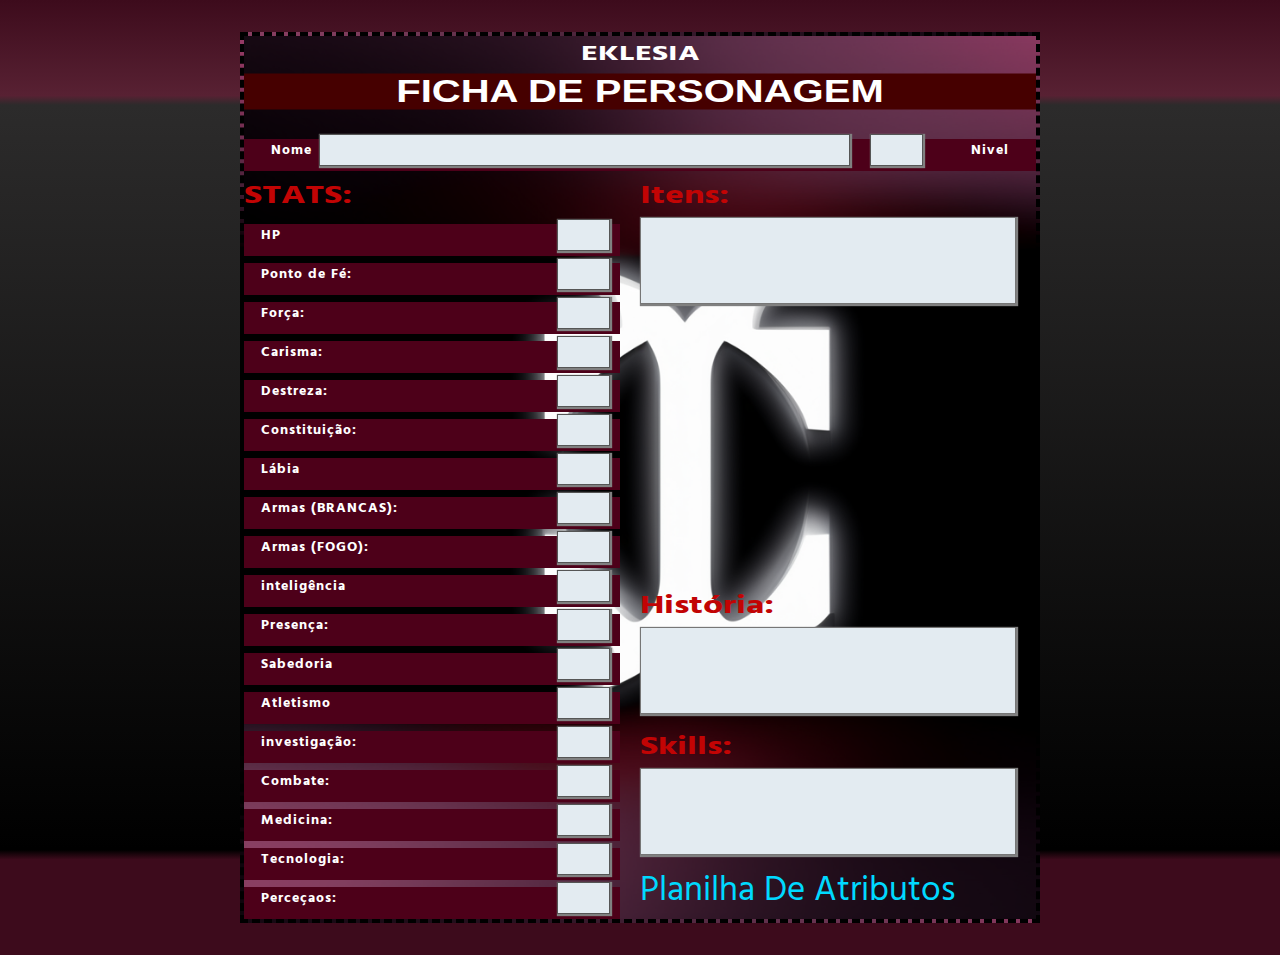
<file: index.html>
<!DOCTYPE html>
<html lang="en">
<head>
  <meta charset="UTF-8">
  <meta name="viewport" content="width=device-width, initial-scale=1.0">
  <meta http-equiv="X-UA-Compatible" content="ie=edge">
  <link href="https://fonts.googleapis.com/css?family=Hind" rel="stylesheet">
  <link href="css/style.css" rel="stylesheet">
  <link rel="apple-touch-icon" sizes="128x128" href="">
  <link rel="icon" sizes="128x128" href="">
  <link rel="shortcut icon" type="" href=""/>
  <title> EKLESIA </title>
</head>
<body>
<div class="sheet__wrapper">
  <div class="sheet">
    <header class="sheetHeading">
      <h1 class="sheetHeading-title">Ficha de personagem</h1>
      <h2 class="sheetHeading-subtitle">EKLESIA</h2>
    </header>
    <form name="ficha">
      <div class="inputGroup">
        <div class="inputGroup">
          <label class="inputGroup-label" for="char-name">Nome</label>
          <input class="inputGroup-input" id="char-name" name="nome" type="text">
        </div>
        <div class="inputGroup --reverse">
          <label class="inputGroup-label" for="char-points">Nivel</label>
          <input class="inputGroup-input --small" id="char-points" type="number" name="pontos" min="0">
        </div>
      </div>
      <div class="characterData">
        <section class="characterData-characteristics">
          <h3 class="characterData-heading">STATS:</h3>
          <div class="inputGroup --char">
            <label class="inputGroup-label" for="char-str">
              <span>HP</span>  
            </label>
            <input class="inputGroup-input --small" id="char-str" name="forca" type="number" min="0">
          </div>
          <div class="inputGroup --char">
            <label class="inputGroup-label" for="char-ab">
              <span>Ponto de Fé:</span>
            </label>
            <input class="inputGroup-input --small" id="char-ab" name="habilidade" type="number" min="0">
          </div>
          <div class="inputGroup --char">
            <label class="inputGroup-label" for="char-res">
              <span>Força:</span>
            </label>
            <input class="inputGroup-input --small" id="char-res" name="resistencia" type="number" min="0">
          </div>
          <div class="inputGroup --char">
            <label class="inputGroup-label" for="char-arm">
              <span>Carisma:</span>
            </label>
            <input class="inputGroup-input --small" id="char-arm" name="armadura" type="number" min="0">
          </div>
          <div class="inputGroup --char">
            <label class="inputGroup-label" for="char-pdf">
              <span>Destreza:</span>
            </label>
            <input class="inputGroup-input --small" id="char-pdf" name="poderdefogo" type="number" min="0">
          </div>
          <div class="inputGroup --char">
            <label class="inputGroup-label" for="char-xp">
              <span>Constituição:</span>
            </label>
            <input class="inputGroup-input --small" id="char-xp" name="xp" type="number" min="0">
          </div>
          <div class="inputGroup --char">
            <label class="inputGroup-label" for="char-xp">
              <span>Lábia</span>
            </label>
            <input class="inputGroup-input --small" id="char-xp" name="xp" type="number" min="0">
          </div>
          <div class="inputGroup --char">
            <label class="inputGroup-label" for="char-xp">
              <span>Armas</span>
              <span class="strongText --small --lighter">(BRANCAS):</span>
            </label>
            <input class="inputGroup-input --small" id="char-xp" name="xp" type="number" min="0">
          </div>
          <div class="inputGroup --char">
            <label class="inputGroup-label" for="char-xp">
              <span>Armas</span>
              <span c>(FOGO):</span>
            </label>
            <input class="inputGroup-input --small" id="char-xp" name="xp" type="number" min="0">
          </div>
          <div class="inputGroup --char">
            <label class="inputGroup-label" for="char-xp">
              <span>inteligência</span>
            </label>
            <input class="inputGroup-input --small" id="char-xp" name="xp" type="number" min="0">
          </div>
          <div class="inputGroup --char">
            <label class="inputGroup-label" for="char-xp">
              <span>Presença:</span>
            </label>
            <input class="inputGroup-input --small" id="char-xp" name="xp" type="number" min="0">
          </div>
          <div class="inputGroup --char">
            <label class="inputGroup-label" for="char-xp">
              <span>Sabedoria</span>
            </label>
            <input class="inputGroup-input --small" id="char-xp" name="xp" type="number" min="0">
          </div>
          <div class="inputGroup --char">
            <label class="inputGroup-label" for="char-xp">
              <span>Atletismo</span>
            </label>
            <input class="inputGroup-input --small" id="char-xp" name="xp" type="number" min="0">
          </div>
          <div class="inputGroup --char">
            <label class="inputGroup-label" for="char-xp">
              <span >investigação:</span>
            </label>
            <input class="inputGroup-input --small" id="char-xp" name="xp" type="number" min="0">
          </div>
          <div class="inputGroup --char">
            <label class="inputGroup-label" for="char-xp">
              <span>Combate:</span>
            </label>
            <input class="inputGroup-input --small" id="char-xp" name="xp" type="number" min="0">
          </div>
          <div class="inputGroup --char">
            <label class="inputGroup-label" for="char-xp">
              <span>Medicina:</span>
            </label>
            <input class="inputGroup-input --small" id="char-xp" name="xp" type="number" min="0">
          </div>
          <div class="inputGroup --char">
            <label class="inputGroup-label" for="char-xp">
              <span>Tecnologia:</span>
            </label>
            <input class="inputGroup-input --small" id="char-xp" name="xp" type="number" min="0">
          </div>
          <div class="inputGroup --char">
            <label class="inputGroup-label" for="char-xp">
              <span>Perceçaos:</span>
            </label>
            <input class="inputGroup-input --small" id="char-xp" name="xp" type="number" min="0">
            
          </div>

        </section>
        </section>
        <section class="characterData-textField">
          <h3 class="characterData-heading">itens:</h3>
          <textarea class="characterData-textarea" rows="5" name="itens"></textarea>
        </section>
        <section class="characterData-textField">
          <h3 class="characterData-heading">hist&oacute;ria:</h3>
          <textarea class="characterData-textarea" rows="5" name="historia"></textarea>
          <section class="characterData-textField">
            <h3 class="characterData-heading">Skills:</h3>
            <textarea class="characterData-textarea" rows="5" name="historia"></textarea>
            <a  class="characterData-heading-link"  href="Index2.html">Planilha de Atributos</a>
      </div>
    </form>
  </div>
</div>
</body>
</html>
</file>
<file: css/style.css>
* {
  margin: 0;
  padding: 0;
  -webkit-box-sizing: border-box;
  box-sizing: border-box;
}

body {
  background-image: -webkit-gradient(
    linear,
    left top,
    left bottom,
    from(#333),
    color-stop(10%, #333),
    color-stop(11%, #fff),
    color-stop(89%, #fff),
    color-stop(90%, #333)
  );
  background-image: linear-gradient(
    to bottom,
    #3d0b1c 0%,
    #582133 10%,
    #2c2b2b 11%,
    #000000 89%,
    #3d0b1c 90%
  );
}

input,
textarea {
  -webkit-box-shadow: 1px 1px 1px 1px gray;
  box-shadow: 1px 1px 1px 1px gray;
  background-color: #e3ebf1;
}

.sheet__wrapper {
  width: 100%;
  margin: 2em auto;
  background-color: white;
  position: relative;
}
@media (min-width: 800px) {
  .sheet__wrapper {
    width: 800px;
  }
}

.sheet {
  font-size: 14px;
  font-family: "hind", sans-serif;
  position: relative;
  min-width: 270px;
  background-image: url(../img/bg.png);
}
@media (min-width: 800px) {
  .sheet {
    background-size: cover;
    border: 4px dashed black;
  }
}

.sheetHeading {
  display: -webkit-box;
  display: -ms-flexbox;
  display: flex;
  -webkit-box-orient: vertical;
  -webkit-box-direction: normal;
  -ms-flex-flow: column;
  flex-flow: column;
  -webkit-box-align: center;
  -ms-flex-align: center;
  align-items: center;
  -ms-flex-pack: distribute;
  justify-content: space-around;
}

.sheetHeading-title {
  -webkit-box-ordinal-group: 2;
  -ms-flex-order: 1;
  order: 1;
  text-transform: uppercase;
  font-size: 20px;
  font-family: arial;
  color: #fff;
  background-color: rgb(70, 0, 0);
  width: 100%;
  text-align: center;
}
@media (min-width: 800px) {
  .sheetHeading-title {
    font-size: 40px;
    -webkit-transform: scaleY(0.8) translateY(-50%);
    transform: scaleY(0.8) translateY(-50%);
  }
}

.sheetHeading-subtitle {
  display: none;
  color: #fff;
}
@media (min-width: 800px) {
  .sheetHeading-subtitle {
    display: inherit;
    text-transform: capitalize;
    font-size: 32px;
    -webkit-transform: scaleY(0.7) translateY(-20%);
    transform: scaleY(0.7) translateY(-20%);
  }
}

.inputGroup {
  background-color: #4d0019;
  color: white;
  font-weight: bold;
  letter-spacing: 1px;
  padding: 0 10px;
  display: -webkit-box;
  display: -ms-flexbox;
  display: flex;
  -webkit-box-orient: horizontal;
  -webkit-box-direction: normal;
  -ms-flex-flow: row wrap;
  flex-flow: row wrap;
  -webkit-box-pack: start;
  -ms-flex-pack: start;
  justify-content: flex-start;
  margin-top: 0.5em;
}
@media (min-width: 800px) {
  .inputGroup {
    -webkit-box-pack: justify;
    -ms-flex-pack: justify;
    justify-content: space-between;
    -webkit-box-orient: horizontal;
    -webkit-box-direction: normal;
    -ms-flex-flow: row nowrap;
    flex-flow: row nowrap;
  }
}

@media (min-width: 800px) {
  .inputGroup.--reverse {
    -webkit-box-orient: horizontal;
    -webkit-box-direction: reverse;
    -ms-flex-flow: row-reverse;
    flex-flow: row-reverse;
  }
}

.inputGroup > .inputGroup {
  min-width: 0;
  margin: 0;
  -webkit-box-flex: 1;
  -ms-flex: 1 100%;
  flex: 1 100%;
}
@media (min-width: 800px) {
  .inputGroup > .inputGroup {
    -webkit-box-flex: 1;
    -ms-flex: 1;
    flex: 1;
  }
}

@media (min-width: 800px) {
  .inputGroup > .inputGroup:first-child {
    -webkit-box-flex: 4;
    -ms-flex: 4;
    flex: 4;
  }
}

.inputGroup-input {
  outline: none;
  border: 1px solid rgb(85, 85, 85);
  min-width: 0;
  position: relative;
  line-height: 25px;
  bottom: 5px;
  -webkit-box-flex: 1;
  -ms-flex: 1;
  flex: 1;
  padding: 0 0.5em;
}
@media (min-width: 800px) {
  .inputGroup-input {
    line-height: 30px;
  }
}

.inputGroup-input.--small {
  -webkit-box-flex: 0;
  -ms-flex: 0;
  flex: 0;
  min-width: 4em;
}

.inputGroup-input.--medium {
  -webkit-box-flex: 0;
  -ms-flex: 0;
  flex: 0;
  min-width: 7em;
}

@media (max-width: 799px) {
  .inputGroup.--char .inputGroup-input {
    margin-left: auto;
  }
}

@media (max-width: 799px) {
  .inputGroup.--char .inputGroup-label {
    width: auto;
  }
}

.inputGroup-label {
  width: 80px;
  line-height: 2em;
}
@media (min-width: 800px) {
  .inputGroup-label {
    margin: 0 0.5em;
    width: auto;
    line-height: normal;
  }
}

.inputGroup-double {
  -webkit-box-pack: end;
  -ms-flex-pack: end;
  justify-content: flex-end;
  -webkit-box-flex: 1;
  -ms-flex: 1;
  flex: 1;
  margin-left: auto;
  text-align: right;
}
@media (min-width: 800px) {
  .inputGroup-double {
    text-align: left;
    display: -webkit-box;
    display: -ms-flexbox;
    display: flex;
    -webkit-box-flex: 0;
    -ms-flex: 0;
    flex: 0;
    min-width: 0;
  }
}

@media (max-width: 799px) {
  .inputGroup-double .inputGroup-input {
    width: 3em;
    min-width: 0;
    margin-right: -5px;
  }
}

.characterData {
  display: -webkit-box;
  display: -ms-flexbox;
  display: flex;
  -webkit-box-orient: vertical;
  -webkit-box-direction: normal;
  -ms-flex-flow: column nowrap;
  flex-flow: column nowrap;
  -webkit-box-pack: justify;
  -ms-flex-pack: justify;
  justify-content: space-between;
}
@media (min-width: 800px) {
  .characterData {
    -webkit-box-orient: vertical;
    -webkit-box-direction: normal;
    -ms-flex-flow: column wrap;
    flex-flow: column wrap;
    height: 748px;
  }
}

@media (min-width: 800px) {
  .characterData > section {
    padding-right: 20px;
    width: 50%;
  }
}

.characterData-heading {
  text-transform: capitalize;
  font-size: 35px;
  color: #c20404;
}
@media (min-width: 800px) {
  .characterData-heading {
    -webkit-transform: scaleY(0.7) translateY(20%);
    transform: scaleY(0.7) translateY(20%);
    margin-top: -10px;
  }
}

img {
  width: 75%;
  margin: auto;
  display: block;
  margin-bottom: 75px;
  border-radius: 6px;
}
@media (min-width: 800px) {
  img {
    -webkit-box-pack: justify;
    -ms-flex-pack: justify;
    justify-content: space-between;
    -webkit-box-orient: horizontal;
    -webkit-box-direction: normal;
    -ms-flex-flow: row nowrap;
    flex-flow: row nowrap;
  }

.characterData-heading-link {
  text-transform: capitalize;
  font-size: 35px;
  text-decoration: none;
  color: #00d9ff;
}

.characterData-textarea {
  width: 100%;
  resize: none;
  padding: 5px;
  overflow: auto;
}

.combatTutorial {
  font-size: 10px;
  line-height: 12px;
  padding: 0 4px;
  background-color: rgba(200, 200, 200, 0.9);
}
@media (max-width: 799px) {
  .combatTutorial {
    margin-top: 10px;
  }
}

.combatTutorial-heading {
  margin: 16px 0;
  font-size: 3em;
}
@media (min-width: 800px) {
  .combatTutorial-heading {
    margin: 3px 0;
    -webkit-transform: scaleY(0.5);
    transform: scaleY(0.5);
  }
}

.combatTutorial-step {
  font-weight: bold;
  margin-top: 5px;
  text-transform: capitalize;
}

.strongText {
  text-transform: uppercase;
  display: inline-block;
}

.strongText.--light {
  text-transform: capitalize;
}

.strongText.--lighter {
  text-transform: none;
}

.strongText::first-letter {
  color: #000000;
}
@media (min-width: 800px) {
  .strongText::first-letter {
    font-size: 2em;
    line-height: 0.8em;
  }
}

.strongText.--small::first-letter {
  font-size: 1em;
}

.strongText.--lighter::first-letter {
  color: inherit;
}
</file>
